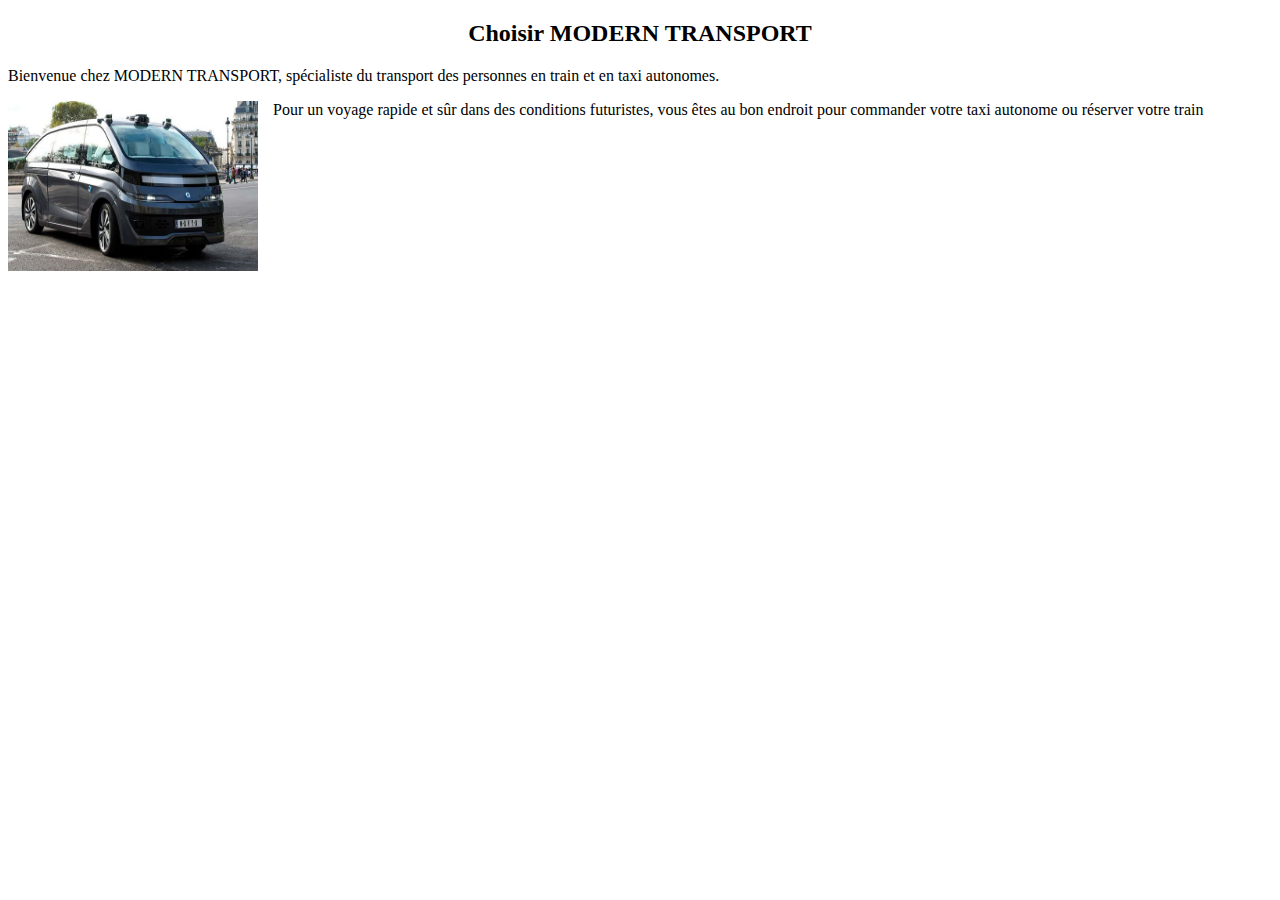
<file: About.html>
<!DOCTYPE html>
<html>
<head>
<style>
img {
  float: left;
}
</style>
</head>
<body>

  <h2 align="center">Choisir MODERN TRANSPORT </h2>

<p>Bienvenue chez MODERN TRANSPORT, spécialiste du transport des personnes en train et en taxi autonomes.</p>

<p><img src="img/taxi-autonome_5973170.jpeg" alt="Pineapple" style="width:250px;height:170px;margin-right:15px;">
    Pour un voyage rapide et sûr dans des conditions futuristes, vous êtes au bon endroit pour commander votre taxi autonome ou réserver votre train </p>

</body>
</html>
</file>
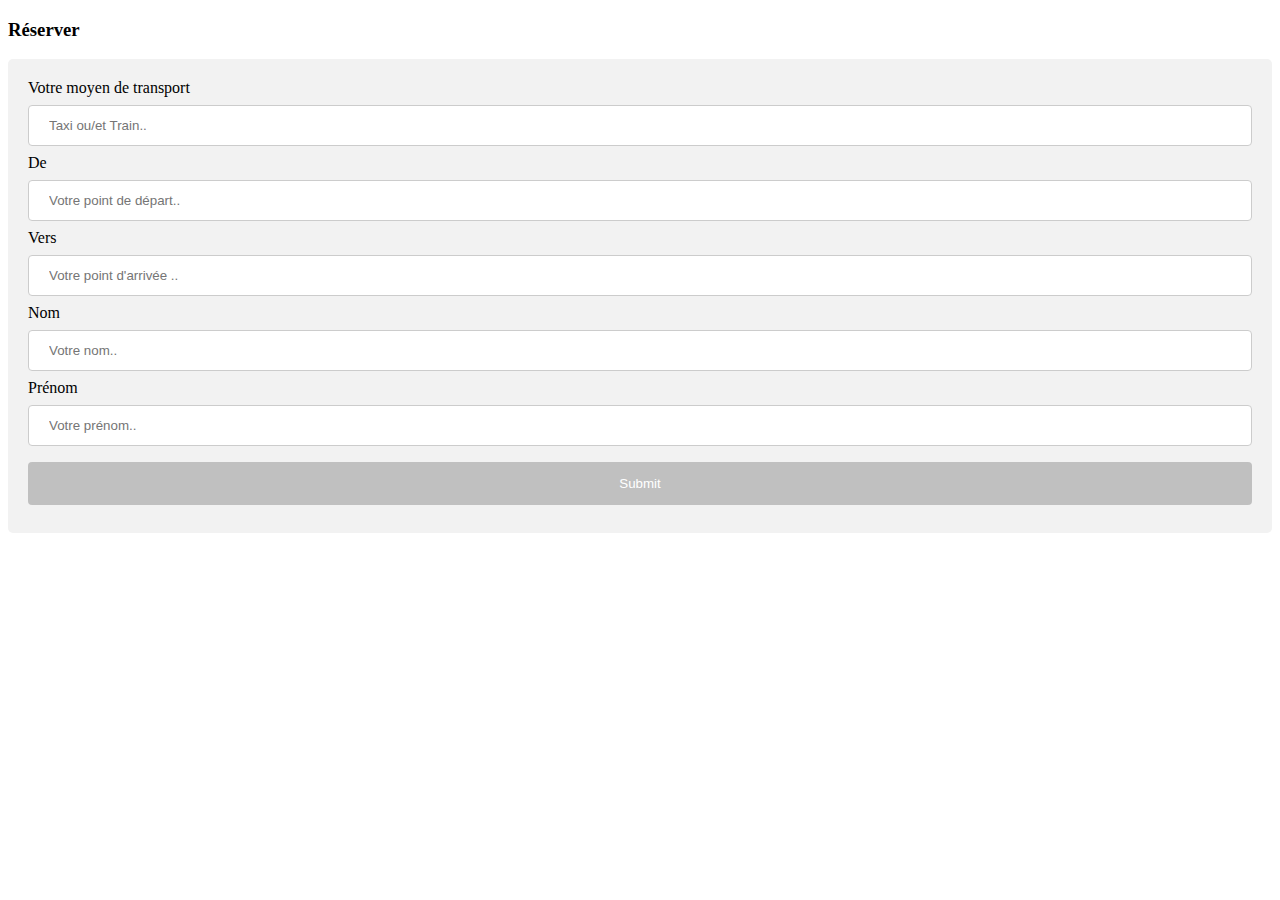
<file: Contact.html>
<!DOCTYPE html>
<html>
<style>
input[type=text], select {
  width: 100%;
  padding: 12px 20px;
  margin: 8px 0;
  display: inline-block;
  border: 1px solid #ccc;
  border-radius: 4px;
  box-sizing: border-box;
}

input[type=submit] {
  width: 100%;
  background-color: #C0C0C0;
  color: white;
  padding: 14px 20px;
  margin: 8px 0;
  border: none;
  border-radius: 4px;
  cursor: pointer;
}

input[type=submit]:hover {
  background-color: #C0C0C0;
}

div {
  border-radius: 5px;
  background-color: #f2f2f2;
  padding: 20px;
}
</style>
<body>

<h3>Réserver</h3>

<div>
  <form action="/action_page.php">

    <label for="moyen">Votre moyen de transport</label>
    <input type="text" id="moyen" name="firstname" placeholder="Taxi ou/et Train..">

    <label for="Départ">De</label>
    <input type="text" id="Départ" name="firstname" placeholder="Votre point de départ..">

    <label for="Vers">Vers</label>
    <input type="text" id="fname" name="firstname" placeholder="Votre point d'arrivée ..">

    <label for="fname">Nom</label>
    <input type="text" id="fname" name="firstname" placeholder="Votre nom..">

    <label for="lname">Prénom</label>
    <input type="text" id="lname" name="lastname" placeholder="Votre prénom..">

    

    </select>
  
    <input type="submit" value="Submit">
  </form>
</div>

</body>
</html>
</file>
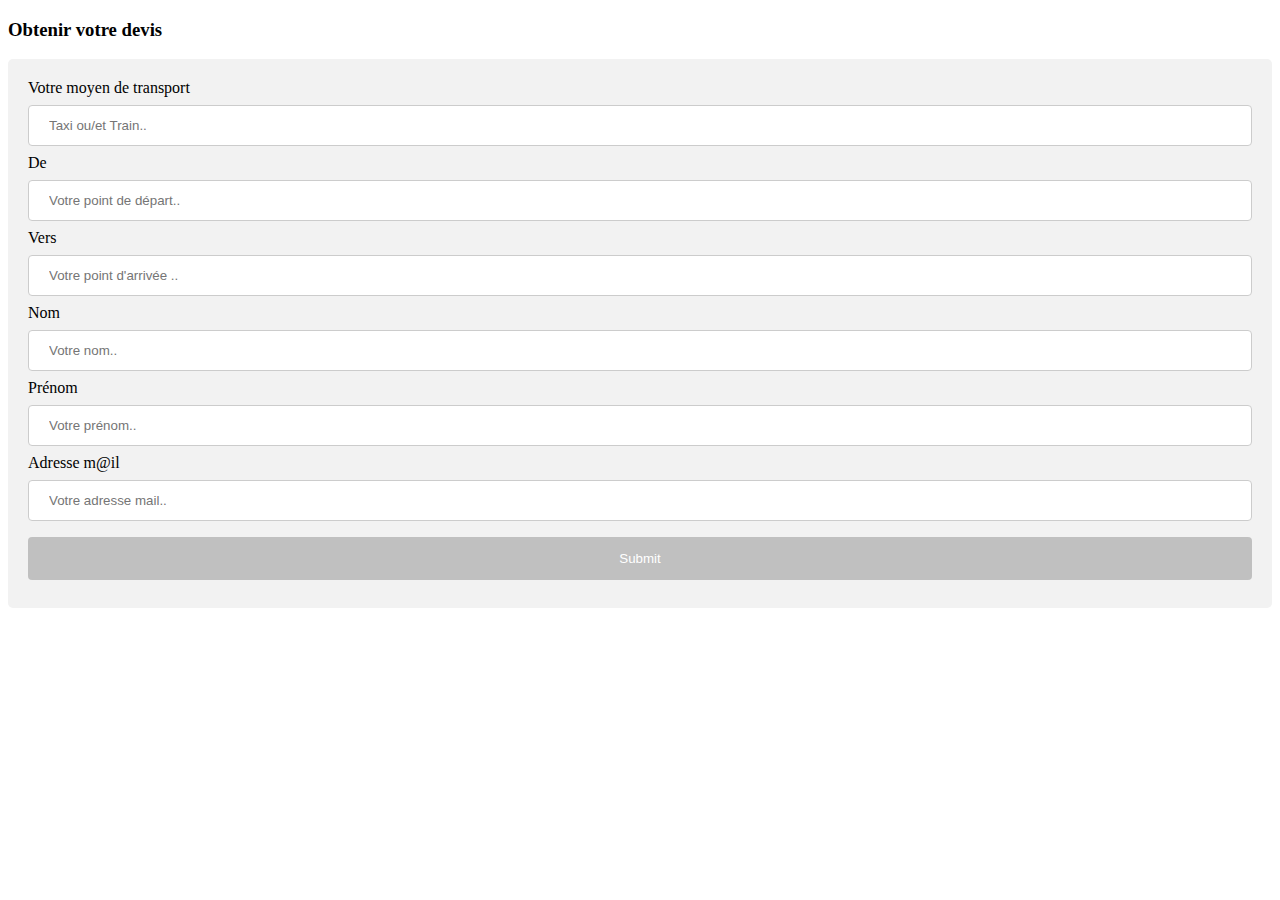
<file: Estimation.html>
<!DOCTYPE html>
<html>
<style>
input[type=text], select {
  width: 100%;
  padding: 12px 20px;
  margin: 8px 0;
  display: inline-block;
  border: 1px solid #ccc;
  border-radius: 4px;
  box-sizing: border-box;
}

input[type=submit] {
  width: 100%;
  background-color: #C0C0C0;
  color: white;
  padding: 14px 20px;
  margin: 8px 0;
  border: none;
  border-radius: 4px;
  cursor: pointer;
}

input[type=submit]:hover {
  background-color: #C0C0C0;
}

div {
  border-radius: 5px;
  background-color: #f2f2f2;
  padding: 20px;
}
</style>
<body>

<h3>Obtenir votre devis </h3>

<div>
  <form action="/action_page.php">

    <label for="moyen">Votre moyen de transport</label>
    <input type="text" id="moyen" name="firstname" placeholder="Taxi ou/et Train..">

    <label for="Départ">De</label>
    <input type="text" id="Départ" name="firstname" placeholder="Votre point de départ..">

    <label for="Vers">Vers</label>
    <input type="text" id="fname" name="firstname" placeholder="Votre point d'arrivée ..">

    <label for="fname">Nom</label>
    <input type="text" id="fname" name="firstname" placeholder="Votre nom..">

    <label for="lname">Prénom</label>
    <input type="text" id="lname" name="lastname" placeholder="Votre prénom..">

    <label for="lname">Adresse m@il</label>
    <input type="text" id="lname" name="lastname" placeholder="Votre adresse mail..">

    </select>
  
    <input type="submit" value="Submit">
  </form>
</div>

</body>
</html>
</file>
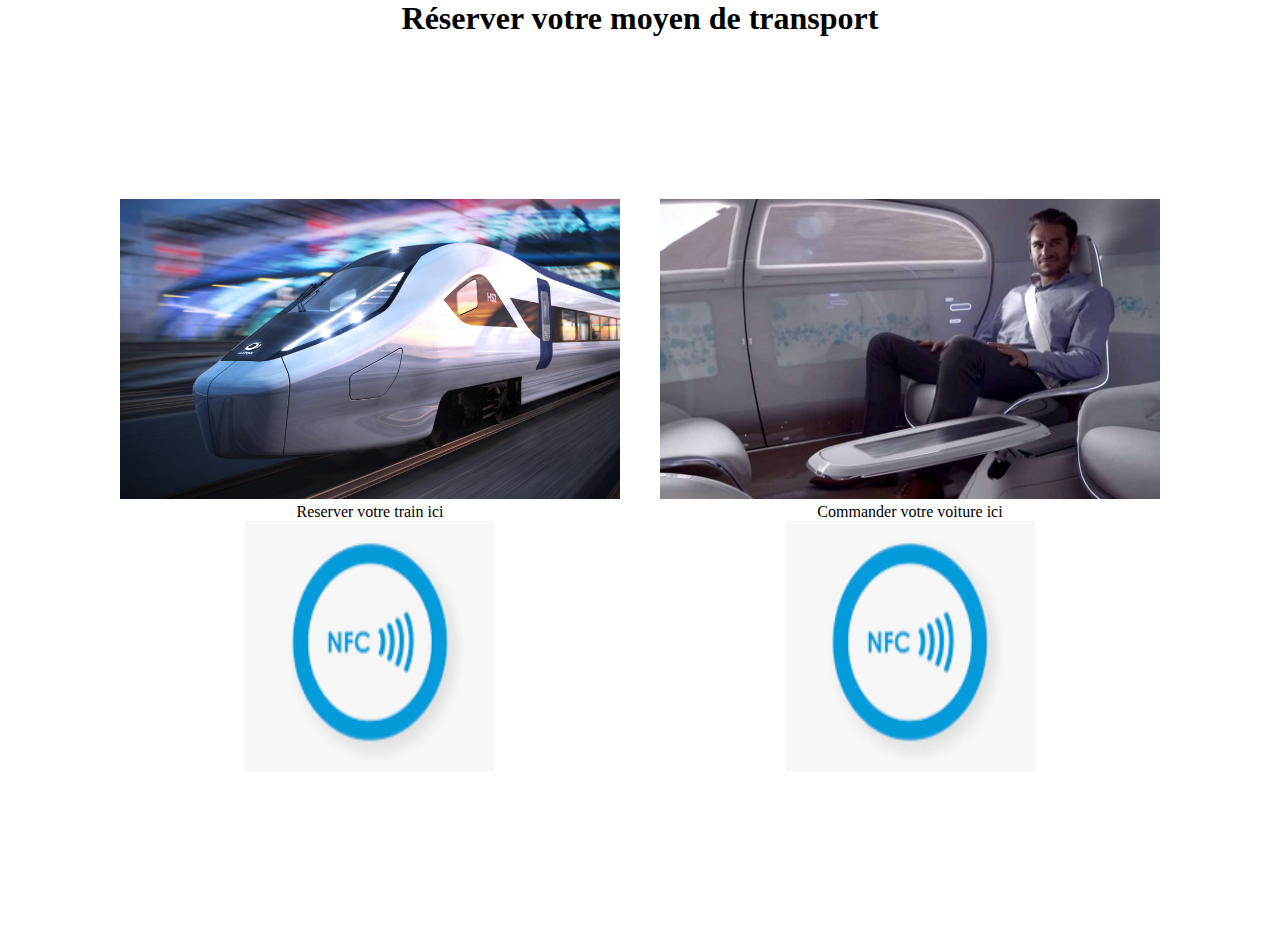
<file: Réservation.html>
<!DOCTYPE html>
<html lang="en">
<head>
    <meta charset="UTF-8">
    <meta name="viewport" content="width=device-width, initial-scale=1.0">
    <meta http-equiv="X-UA-Compatible" content="ie=edge">
 
    <link rel="stylesheet" href="reservation.css">
    <title>Accueil</title>
   
    
</head>

      
<body>

  <h1 align="center"> Réserver votre moyen de transport </h1>

  <div class="parent">


<div class="locomotion">
<div class="gallery">
  <a target="_blank" href="img/Alstom.jpeg">
    <img src="img/Alstom.jpeg" alt="Cinque Terre" width="500" height="300">
  </a>
  <p class="textcommande">Reserver votre train ici</p>
</div>
  <div class="gallery">
    <a target="_blank" href="img/nfc.png">
      <img src="img/nfc.png" alt="Cinque Terre" width="250" height="250">
    </a>
    
  </div>
</div>

<div class="locomotion">
  <div class="gallery">
    <a target="_blank" href="img/dans-la-voiture-du-futur.jpeg">
      <img src="img/dans-la-voiture-du-futur.jpeg" alt="Forest" width="500" height="300">
    </a>
    <p class="textcommande">Commander votre voiture ici</p>
  </div>
    <div class="gallery">
      <a target="_blank" href="img/nfc.png">
        <img src="img/nfc.png" alt="Cinque Terre" width="250" height="250">
      </a>
   
    </div>
  </div>





</div>

  </div>

  

</body>
</html>
</body>
</html>
</file>
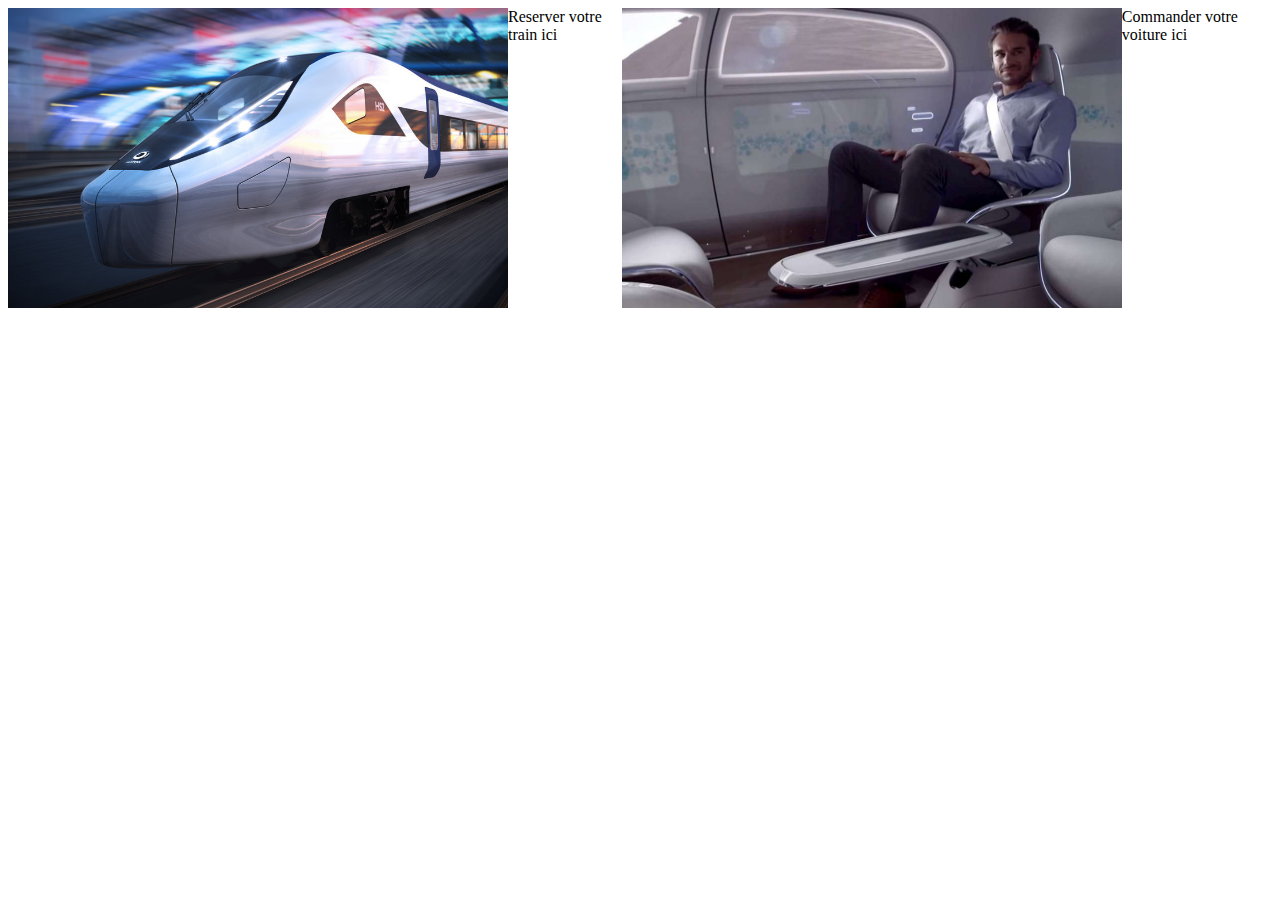
<file: Service.html>
<!DOCTYPE html>
<html lang="en">
<head>
    <meta charset="UTF-8">
    <meta name="viewport" content="width=device-width, initial-scale=1.0">
    <meta http-equiv="X-UA-Compatible" content="ie=edge">
 
    <link rel="stylesheet" href="style.css">
    <title>Accueil</title>
   
    
</head>

       



<body>
<div class="parent">



<div class="gallery">
  <a target="_blank" href="img/Alstom.jpeg">
    <img src="img/Alstom.jpeg" alt="Cinque Terre" width="500" height="300">
  </a>
  <div class="desc">Reserver votre train ici</div>
</div>

<div class="gallery">
  <a target="_blank" href="img/dans-la-voiture-du-futur.jpeg">
    <img src="img/dans-la-voiture-du-futur.jpeg" alt="Forest" width="500" height="300">
  </a>
  <div class="desc">Commander votre voiture ici</div>
</div>
  </div>


</body>
</html>
</body>
</html>
</file>
<file: reservation.css>
* {
    margin: 0;
}

.parent {
    width: 100vw;
    height: 100vh;;
    display: flex;
    justify-items: center;
    justify-content: center;
    align-items: center;
}

.locomotion {
display: flex;
flex-direction: column;
margin-left: 20px;
margin-right: 20px;
justify-content: center;
align-items: center;

}

.gallery {
  display: flex;
   
    flex-direction: column;
    justify-items: center;
    justify-content: center;
    align-items: center;
}
</file>
<file: style.css>
.big-container {
    background-image: url("img/train-futur.jpeg");
    background-repeat: no-repeat;
    height: 100vh;
    display: flex;
    flex-direction: row;
    justify-content: center;
    width: 85%;
    margin: 0 auto;
    background-position: top center;
    /*background-size: cover;*/
  }
  
  .container-column {
    display: inline-block;
    margin-top: 100px;
  }
  
  .div1 {
    padding-top: 300px;
    padding-left: 25px;
  }
  
  .div2 {
    padding-right: 70px;
  }
  .logo {
    float: left;
    size: 25%;
  }


  header
  {
      display: block;
      width: 50%;
      height: 50px;
      background: #ffffff;
      box-shadow: 0px 1px 1px #680c0c;
  }
   
#float
{
  padding-top: 50px;
}

#fleche
{
  padding-left: 10%;
}

.parent{
    display: flex;
}


.gallery { 
display : flex;
flex-direction: row;

}
.divgauche {
background-color : green;
width : 10%;
display : flex;
align-items : center;
justify-content : center;
}
.divdroite {
background-color : rgb(62, 53, 103);
width : 10%;
z-index: 0;
}
.desc {


}
  /* ~~ Top Navigation Bar ~~ */
  
  #navigation-container {
    
    margin: 0 auto;
    height: 70px;
  }
  
  .navigation-bar {
    background-color: #f0f6fc;
    height: 70px;
    width: 87%;
    text-align:center;
  }
  .navigation-bar img{
  float:left;
  height: 70px;
  }
  .navigation-bar ul {
    padding: 0px;
    margin: 0px;
    text-align: center;
    display:inline-block;
    vertical-align:top;
  }
  
  .navigation-bar li {
    list-style-type: none;
    padding: 0px;
    height: 24px;
    margin-top: 4px;
    margin-bottom: 4px;
    display: inline;
  }
  
  .navigation-bar li a {
    color: #051771;
    font-size: 16px;
    font-family: "Trebuchet MS", Arial, Helvetica, sans-serif;
    text-decoration: none;
    line-height: 70px;
    padding: 5px 15px;
    opacity: 0.7;
  }
  
  #menu {
    float: right;
  }
  #titre1 {
    font-size: 20px;
    transition: all 2s;
  }
  
  #titre1:hover {
    font-size: 40px;
    color: red;
    font-weight: bold;
    border: 1px solid gray;
  }
  
  .container1 {
    width: 50%;
    margin: 0 auto;
    border: 4px solid #1a7ec0;
    display: flex;
    flex-direction: column;
  }
  
  .container-row {
    width: 100%;
    display: flex;
  }
  
  .container-row img {
    width: 50%;
  }
  
  .elemcont {
    display: flex;
    justify-content: center;
  }
  
  .imgbut {
    position: absolute;
    z-index: 2;
    width: 50%;
    height: 100px;
  }
  
  .imgbut img {
    width: 15%;
  }
  
  .imgbut input[type=button] {
    display: flex;
    flex-direction: column;
  }
  
  #progCry {
    color: red;
  }
  
  #talkDoct {
    display: none;
  }
  
  #talkMum {
    display: none;
  }
  
  
  
  @keyframes walkRight {
    from {
      left: 330px;
      top: 25px;
    }
    to {
      left: 666px;
      top: 18px;
    }
  }
  
  @keyframes translate {
    to {
      left: 90%;
    }
  }
  
  #imgdoct.doctAccueil {
    /*background-image: url('../images/spritDoct.png');*/
    left: 666px;
    top: 18px;
    background-position: -688px -40px;
  }
  
  #imgdoct.doctExam {
    left: 344px;
    top: 230px;
    background-position: -310px -48px;
  }
  
  #imgdoct.doctWeight {
    left: 650px;
    top: 226px;
    background-position: -544px -316px;
  }
  
  #imgdoct.doctVaccin {
    left: 320px;
    top: 448px;
    background-position: -404px -49px;
  }
  
  #imgdoct.doctOrder {
    left: 674px;
    top: 445px;
    background-position: -435px -317px;
  }
  
  #spritBB {
    display: none;
    position: absolute;
    height: 160px;
    width: 144px;
    background-image: url("../images/spritBaby.png");
    background-size: 570px;
  }
  
  #spritBB.bbExam {
    left: 395px;
    top: 216px;
    background-position: -428px 5px;
  }
  
  #spritBB.bbWeight {
    left: 714px;
    top: 222px;
    background-position: -560px -326px;
  }
  
  #spritBB.bbVaccin {
    left: 398px;
    top: 424px;
    background-position: -841px -333px;
    transform: scaleX(-1);
  }
  
  #mumy {
    left: 450px;
    position: absolute;
    top: 46px;
    image-orientation: flip;
  }
  
  #mumy.takeOrder {
    left: 810px;
    top: 455px;
    animation-fill-mode: backwards;
  }
  
  #mumy1 {
    left: 755px;
    position: absolute;
    top: 686px;
    height: 180px;
    width: 100px;
    display: none;
  }
  
  .btn-primary {
    color: #fff;
    background-color: #f0f6fc14;
  }
  
  .btn-primary:hover {
    color: #fff;
    background-color: #eaf1f800;
  }
  
  .btn-primary:not([disabled]):not(.disabled):active, .show > .btn-primary.dropdown-toggle {
    color: #fff;
  }
  
  .liItem {
    color: #021616;
    font-family: Verdana, Geneva, Tahoma, sans-serif;
    font-size: 14px;
    font-weight: bold;
    font-style: italic;
    /*visibility:hidden;*/
  }
  
  .liItem label {
    color: black;
  }
  
  .titrAlert {
    font-family: revert;
    font-size: 80px;
    text-align: right;
    /* text-shadow: 2px 2px 5px red; */
    color: white;
    text-shadow: 1px 1px 2px black, 0 0 25px #cf1010, 0 0 5px darkblue
  }
  
  
  
  #mask {
    width: 65px;
    height: 80px;
    visibility: hidden;
    overflow: hidden;
  }
  
  /* Animations */
  @keyframes moveToAccueil {
    to {
      top: 18px;
      left: 810px;
    }
  }
  
  .moveToAccueil {
    animation: moveToAccueil 2s;
    animation-duration: 2s;
    animation-iteration-count: 1;
    animation-fill-mode: forwards;
  }
  
  @keyframes moveToAccueil {
    to {
      top: 18px;
      left: 810px;
    }
  }
  
  .moveToAccueil {
    animation: moveToAccueil 2s;
    animation-duration: 2s;
    animation-iteration-count: 1;
    animation-fill-mode: forwards;
  }
  
  @keyframes moveToAccueill {
    to {
      top: 18px;
      left: 650px;
    }
  }
  
  .moveToAccueil1 {
    animation: moveToAccueill 2s;
    animation-duration: 2s;
    animation-iteration-count: 1;
    animation-fill-mode: forwards;
  }
  /*# sourceMappingURL=stylIndex.css.map */
</file>
